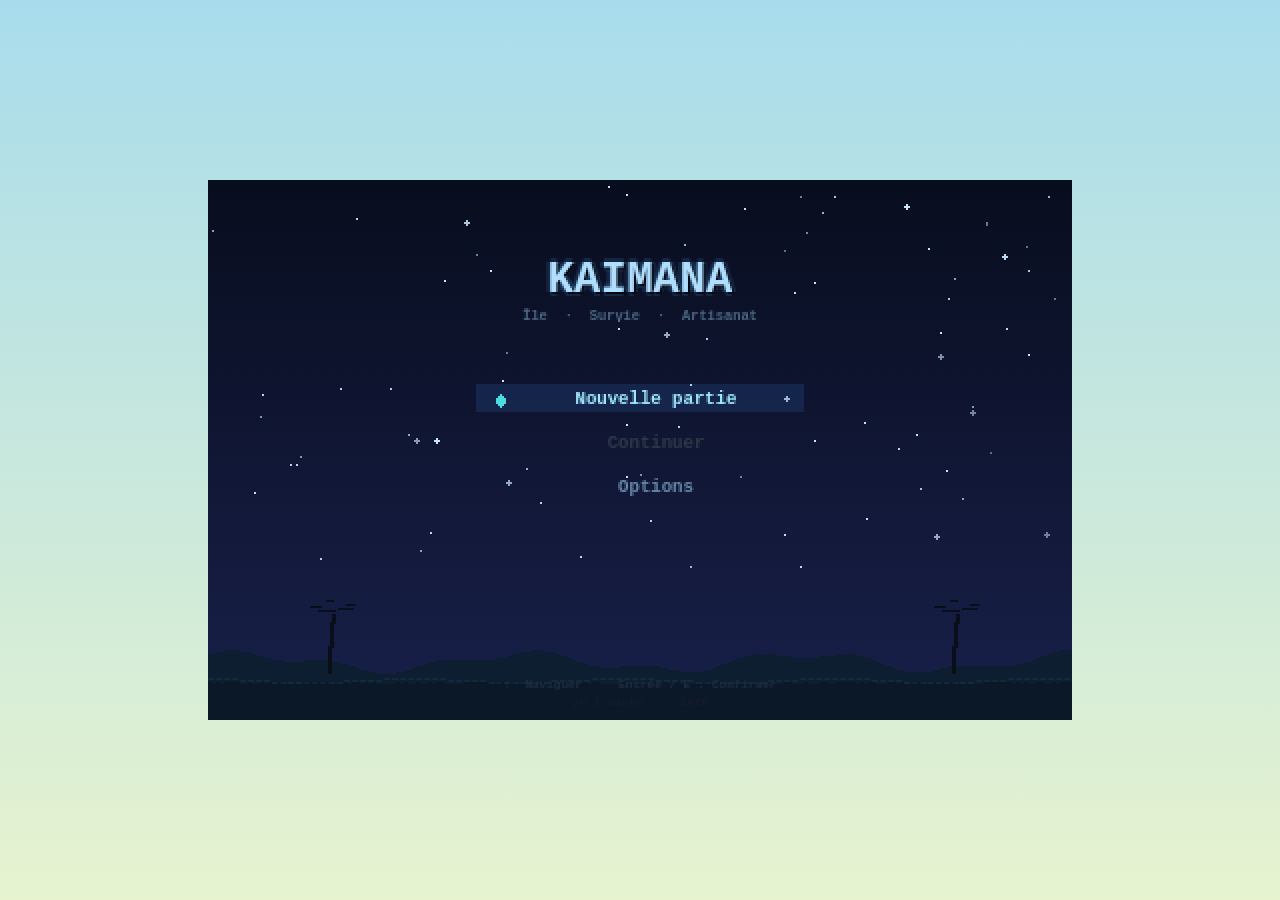
<file: index.html>
<!DOCTYPE html>
<html lang="fr">
<head>
<meta charset="UTF-8">
<meta name="viewport" content="width=device-width, initial-scale=1.0, user-scalable=no">
<title>Kaimana</title>
<link rel="stylesheet" href="css/base.css">
<link rel="stylesheet" href="css/hud.css">
<link rel="stylesheet" href="css/inventory.css">
<link rel="stylesheet" href="css/tooltip.css">
<link rel="stylesheet" href="css/controls.css">
</head>
<body>
<canvas id="game"></canvas>
<div id="hud">
  <h1>KAIMANA</h1>
  <p>Flèches / ZQSD : marcher · E : action / embarquer / pêcher · I : inventaire · F : poser un feu</p>
  <p id="meteo"></p>
</div>
<div id="bar"></div>

<div id="inv">
  <div id="invHeader">
    <span id="invTitle">KAIMANA</span>
    <div id="invTabs">
      <button class="itab active" data-tab="inv">INV</button>
      <button class="itab" data-tab="craft">CRAFT</button>
      <button class="itab" data-tab="skills">SKILLS</button>
    </div>
    <button id="closeInv">✕</button>
  </div>
  <div class="itabpanel" data-panel="inv">
    <div id="invBody">
      <div id="equipCol">
        <div class="seclabel">ÉQUIPEMENT</div>
        <div id="equipRow"></div>
        <div id="statsRow"></div>
      </div>
      <div id="invRight">
        <div class="seclabel">SACS <span>36 emplacements</span></div>
        <div id="grid"></div>
        <div id="weightRow"><span>⚖</span><div id="weightBar"><div id="weightFill"></div></div><span id="weightTxt"></span></div>
        <div id="dropZone">🗑 Jeter l'objet tenu</div>
      </div>
    </div>
  </div>
  <div class="itabpanel" data-panel="craft" style="display:none">
    <div class="seclabel">FABRICATION</div>
    <div id="craftFilters"></div>
    <div id="invRecipes"></div>
  </div>
  <div class="itabpanel" data-panel="skills" style="display:none">
    <div id="skills"></div>
  </div>
  <div class="hint">Clic : prendre / poser · Clic droit : moitié · Double-clic : utiliser / équiper</div>
</div>
<div id="held"><span class="ic"></span><span class="q"></span></div>
<div id="tip"></div>

<div id="dpad">
  <div class="db empty"></div><div class="db" data-d="up">▲</div><div class="db empty"></div>
  <div class="db" data-d="left">◀</div><div class="db empty"></div><div class="db" data-d="right">▶</div>
  <div class="db empty"></div><div class="db" data-d="down">▼</div><div class="db empty"></div>
</div>
<div id="touchBtns">
  <button class="tb" id="btnAct">🪓</button>
  <button class="tb" id="btnInv">🎒</button>
</div>

<!-- Ordre de chargement = ordre de dépendance (portée globale partagée, pas de modules). -->
<script src="js/core/config.js"></script>
<script src="js/core/utils.js"></script>
<script src="js/core/save.js"></script>
<script src="js/data/items.js"></script>
<script src="js/data/skills.js"></script>
<script src="js/data/recipes.js"></script>
<script src="js/world/map-gen.js"></script>
<script src="js/world/map-decor.js"></script>
<script src="js/entities/player.js"></script>
<script src="js/entities/inventory.js"></script>
<script src="js/entities/animals.js"></script>
<script src="js/entities/fish.js"></script>
<script src="js/entities/sea-predators.js"></script>
<script src="js/entities/kobolds.js"></script>
<script src="js/entities/spirits.js"></script>
<script src="js/render/tiles.js"></script>
<script src="js/render/decor.js"></script>
<script src="js/render/entities.js"></script>
<script src="js/render/hero.js"></script>
<script src="js/render/icons.js"></script>
<script src="js/render/effects.js"></script>
<script src="js/world/map-logic.js"></script>
<script src="js/ui/hud.js"></script>
<script src="js/ui/inventory-ui.js"></script>
<script src="js/ui/skills-ui.js"></script>
<script src="js/ui/tooltip.js"></script>
<script src="js/input.js"></script>
<script src="js/input/gamepad.js"></script>
<script src="js/combat.js"></script>
<script src="js/scenes/main-menu.js"></script>
<script src="js/game.js"></script>
</body>
</html>
</file>
<file: css/base.css>
:root{
  --sky-top:#a8dcec;
  --sky-bottom:#e7f3cf;
  --ink:#2b3a2e;
  --panel:#fdf6e3;
  --panel-border:#8a6240;

  /* Thème Héritage Artisanal 2.5D */
  --p1-wood-light: #d2a763;
  --p1-wood-mid: #8a6240;
  --p1-wood-dark: #4a3e28;
  --p1-paper: #fdf6e3;
  --p1-accent: #e8743f;
}
*{margin:0;padding:0;box-sizing:border-box}
html,body{height:100%;overflow:hidden}
body{
  background:linear-gradient(var(--sky-top),var(--sky-bottom));
  display:flex;align-items:center;justify-content:center;
  font-family:"Courier New",ui-monospace,monospace;
  -webkit-user-select:none;user-select:none;
  touch-action:none;
}
canvas{image-rendering:pixelated;image-rendering:crisp-edges;display:block}

/* Masque les éléments HUD/tactiles pendant l'écran titre */
body.in-menu #hud,
body.in-menu #bar,
body.in-menu #dpad,
body.in-menu #touchBtns { display:none; }
</file>
<file: css/hud.css>
#hud{
  position:fixed;top:10px;left:12px;color:var(--ink);
  text-shadow:0 1px 0 rgba(255,255,255,.6);pointer-events:none;
}
#hud h1{font-size:18px;letter-spacing:3px;font-weight:700}
#hud p{font-size:11px;letter-spacing:1px;opacity:.75;margin-top:2px}
#bar{
  position:fixed;top:10px;right:12px;display:flex;gap:6px;pointer-events:none;
}
.slot{
  background:var(--p1-paper);
  border:2px solid var(--p1-wood-dark);
  box-shadow: inset 2px 2px 0px var(--p1-wood-mid);
  border-radius:0;min-width:46px;padding:3px 6px;text-align:center;
  color:var(--p1-wood-dark);font-size:11px;line-height:1.2;
}
.slot .sw{display:inline-block;width:14px;height:14px;vertical-align:-3px;margin-right:3px;
  background-size:contain;background-repeat:no-repeat;image-rendering:pixelated}
</file>
<file: css/inventory.css>
/* ═══════════════════════════════════════════════════════════════
   Inventaire — palette sombre style Valheim/Kaimana (large)
   ═══════════════════════════════════════════════════════════════ */

/* ── Panel principal ── */
#inv {
  position: fixed;
  top: 50%; left: 50%;
  transform: translate(-50%, -50%);
  width: min(95vw, 960px);
  max-height: 94vh;
  background: var(--p1-paper);
  border: 4px solid var(--p1-wood-dark);
  border-radius: 0;
  color: var(--p1-wood-dark);
  display: none;
  flex-direction: column;
  z-index: 10;
  box-shadow:
    inset -4px -4px 0px var(--p1-wood-mid),
    4px 4px 0px rgba(0,0,0,0.3);
  overflow: hidden;
  font-family: inherit;
}
#inv.open { display: flex; }

/* ── Header & onglets ── */
#invHeader {
  display: flex;
  align-items: flex-end;
  padding: 11px 16px 0;
  background: var(--p1-wood-dark);
  gap: 4px;
  border-bottom: 2px solid var(--p1-wood-dark);
  flex-shrink: 0;
}
#invTitle {
  font-size: 17px;
  letter-spacing: 5px;
  color: var(--p1-wood-light);
  flex: 1;
  padding-bottom: 8px;
  text-shadow: 0 1px 0 rgba(0,0,0,0.5);
}
#invTabs { display: flex; gap: 2px; }
.itab {
  font-family: inherit;
  font-size: 14px;
  letter-spacing: 2px;
  padding: 8px 20px 7px;
  background: var(--p1-wood-mid);
  border: none;
  color: var(--p1-wood-dark);
  cursor: pointer;
  border-radius: 4px 4px 0 0;
  line-height: 1;
  transition: color .12s;
  box-shadow: inset 2px 2px 0 var(--p1-wood-light), inset -2px 0 0 var(--p1-wood-dark);
}
.itab:hover { color: white; }
.itab.active {
  background: var(--p1-paper);
  color: var(--p1-wood-dark);
  margin-bottom: -2px;
  border-bottom: none;
  box-shadow: inset 2px 2px 0 var(--p1-wood-mid), inset -2px 0 0 var(--p1-wood-mid);
}
#closeInv {
  background: none; border: none;
  color: var(--p1-wood-mid); cursor: pointer;
  font-size: 20px; padding: 4px 4px 10px;
  line-height: 1; font-family: inherit;
  transition: color .1s;
}
#closeInv:hover { color: white; }

/* ── Panels onglets ── */
.itabpanel {
  padding: 14px 18px 12px;
  display: flex;
  flex-direction: column;
  gap: 10px;
  flex-shrink: 0;
}

/* ── Labels de section ── */
.seclabel {
  font-size: 12px;
  letter-spacing: 3px;
  color: var(--p1-wood-dark);
  text-transform: uppercase;
  padding-bottom: 5px;
  border-bottom: 2px solid var(--p1-wood-mid);
  margin-bottom: 2px;
}
.seclabel span {
  letter-spacing: 1px;
  font-size: 11px;
  color: #3a3020;
  margin-left: 6px;
}

/* ── INV tab : layout 2 colonnes ── */
#invBody {
  display: flex;
  gap: 0;
  align-items: flex-start;
}
#equipCol {
  width: 224px;
  flex-shrink: 0;
  display: flex;
  flex-direction: column;
  gap: 3px;
  padding-right: 18px;
  border-right: 1px solid #2a2318;
}
#invRight {
  flex: 1;
  min-width: 0;
  display: flex;
  flex-direction: column;
  gap: 8px;
  padding-left: 18px;
}

/* ── Grille inventaire (9 × 4) ── */
#grid {
  display: grid;
  grid-template-columns: repeat(9, 1fr);
  gap: 4px;
}

/* ── Slot générique ── */
.islot {
  position: relative;
  cursor: pointer;
  background: #eee0c0;
  border: 2px solid var(--p1-wood-mid);
  border-radius: 0;
  aspect-ratio: 1;
  box-sizing: border-box;
  transition: border-color .08s, background .08s;
  box-shadow: inset 2px 2px 0px var(--p1-wood-dark);
}
.islot:hover {
  border-color: var(--p1-accent);
  background: #f5ead0;
}
.islot .ic {
  position: absolute;
  inset: 4px;
  background-size: contain;
  background-repeat: no-repeat;
  background-position: center;
  image-rendering: pixelated;
}
.islot .q {
  position: absolute;
  right: 3px; bottom: 2px;
  font-size: 14px; font-weight: 700;
  color: #e8dcc0;
  text-shadow: 0 1px 3px #000, 0 0 5px #000;
  line-height: 1;
}
.islot.filled { background: var(--p1-wood-light); }

/* ── Équipement ── */
#equipRow {
  display: flex;
  flex-direction: column;
  gap: 4px;
}
.eqwrap {
  display: flex;
  align-items: center;
  gap: 6px;
  height: 40px;
}
.eqicon {
  font-size: 18px;
  width: 22px;
  text-align: center;
  flex-shrink: 0;
  line-height: 1;
}
.eqlabel {
  font-size: 13px;
  letter-spacing: .5px;
  color: #6a5a3a;
  width: 78px;
  flex-shrink: 0;
  overflow: hidden;
  white-space: nowrap;
}
.eqslot {
  flex: 1;
  height: 36px;
  background: #eee0c0;
  border: 2px solid var(--p1-wood-mid);
  aspect-ratio: unset;
  border-radius: 0;
  box-shadow: inset 2px 2px 0px var(--p1-wood-dark);
}
.eqslot:hover { border-color: var(--p1-accent); }
.eqslot .ic { inset: 3px; }

#statsRow {
  margin-top: 6px;
  padding-top: 8px;
  border-top: 1px solid #2a2318;
  display: flex;
  flex-direction: column;
  gap: 5px;
}
.statline {
  font-size: 16px;
  color: #8a7a5a;
}
.statline b { color: var(--p1-accent); }

/* ── Poids ── */
#weightRow {
  display: flex;
  align-items: center;
  gap: 8px;
  font-size: 15px;
  color: #6a5a3a;
}
#weightBar {
  flex: 1;
  height: 8px;
  background: #242018;
  border: 1px solid #3e3222;
  border-radius: 4px;
  overflow: hidden;
}
#weightFill { height: 100%; background: #5a9050; transition: width .2s; }
#weightTxt { min-width: 130px; font-size: 15px; white-space: nowrap; }

/* ── Zone de jet ── */
#dropZone {
  font-size: 15px;
  text-align: center;
  padding: 9px 14px;
  border: 1px dashed #3a3020;
  border-radius: 5px;
  color: #4a3a28;
  cursor: pointer;
  transition: border-color .1s, color .1s;
}
#dropZone:hover { border-color: #c8a050; color: #e8dcc0; }

/* ── CRAFT tab ── */
#craftFilters {
  display: flex;
  flex-wrap: wrap;
  gap: 6px;
}
.cfbtn {
  font-family: inherit;
  font-size: 13px;
  letter-spacing: .8px;
  padding: 7px 16px;
  background: #1c180e;
  border: 1px solid #3e3222;
  border-radius: 5px;
  color: #6a5a3a;
  cursor: pointer;
  line-height: 1;
  transition: color .1s, border-color .1s;
}
.cfbtn:hover { color: #e8dcc0; border-color: #7a6038; }
.cfbtn.active {
  background: #342a18;
  border-color: #c8a050;
  color: #c8a050;
}

#invRecipes {
  display: flex;
  flex-wrap: wrap;
  gap: 7px;
  max-height: 340px;
  overflow-y: auto;
  overflow-x: hidden;
  scrollbar-width: thin;
  scrollbar-color: #4a3e28 transparent;
  align-content: flex-start;
}

.rcard {
  width: 120px;
  padding: 9px 7px;
  display: flex;
  flex-direction: column;
  align-items: center;
  gap: 4px;
  background: #1c180e;
  border: 1px solid #3a3020;
  border-radius: 5px;
  box-sizing: border-box;
  flex-shrink: 0;
  transition: border-color .1s;
}
.rcard.rcavail { border-color: #584520; background: #201c10; }
.rcard.rcavail:hover { border-color: #c8a050; box-shadow: 0 0 8px rgba(200,160,80,.1); }
.rcard.rccant { opacity: .35; }
.rcard .ricon {
  width: 32px; height: 32px;
  background-size: contain;
  background-repeat: no-repeat;
  background-position: center;
  image-rendering: pixelated;
  flex-shrink: 0;
}
.rcard .rname {
  font-size: 14px;
  text-align: center;
  color: #e8dcc0;
  line-height: 1.3;
  width: 100%;
  overflow: hidden;
  text-overflow: ellipsis;
  white-space: nowrap;
}
.rcard .rcost {
  font-size: 12px;
  text-align: center;
  color: #7a6a4a;
  line-height: 1.3;
  width: 100%;
  overflow: hidden;
  text-overflow: ellipsis;
  white-space: nowrap;
}
.rcard .rbtn {
  font-family: inherit;
  font-size: 13px;
  padding: 5px 12px;
  background: var(--p1-wood-mid);
  border: none;
  border-radius: 0;
  color: white;
  cursor: pointer;
  line-height: 1;
  margin-top: 2px;
  font-weight: 700;
  box-shadow:
    inset -2px -2px 0px var(--p1-wood-dark),
    inset 2px 2px 0px var(--p1-wood-light);
}
.rcard .rbtn:hover { background: var(--p1-wood-light); }
.rcard .rbtn:disabled {
  background: #1c180e;
  border-color: #302818;
  color: #3a3020;
  cursor: default;
}

/* ── SKILLS tab ── */
#skills {
  display: flex;
  flex-direction: column;
  gap: 10px;
  padding: 4px 0;
}
.skrow {
  display: flex;
  align-items: center;
  gap: 12px;
}
.skname {
  min-width: 160px;
  font-size: 17px;
  color: #e8dcc0;
}
.skbar {
  flex: 1;
  height: 11px;
  background: #242018;
  border: 1px solid #3e3222;
  border-radius: 4px;
  overflow: hidden;
}
.skfill { height: 100%; background: var(--p1-wood-light); }
.sklvl {
  font-size: 15px;
  color: #8a7a5a;
  min-width: 160px;
  text-align: right;
  white-space: nowrap;
}

/* ── Hint footer ── */
.hint {
  font-size: 13px;
  color: #3a2e1a;
  text-align: center;
  padding: 6px 0 7px;
  border-top: 1px solid #221e12;
  letter-spacing: .5px;
  flex-shrink: 0;
}
</file>
<file: css/tooltip.css>
#held{position:fixed;pointer-events:none;z-index:50;display:none}
#held .ic{display:block;width:24px;height:24px;background-size:contain;background-repeat:no-repeat;image-rendering:pixelated}
#held .q{position:absolute;right:-6px;bottom:-6px;font-size:10px;font-weight:700;
  color:#fff;text-shadow:0 0 3px #000,0 0 3px #000}
#tip{
  position:fixed;pointer-events:none;z-index:60;display:none;max-width:210px;
  background:rgba(30,40,30,.93);color:#f3eeda;font-size:11px;line-height:1.5;
  padding:6px 9px;border-radius:6px;border:1px solid var(--panel-border);
}
#tip b{color:#ffd98a}
</file>
<file: css/controls.css>
#dpad{
  position:fixed;left:18px;bottom:18px;display:none;
  grid-template-columns:repeat(3,52px);grid-template-rows:repeat(3,52px);gap:4px;
}
#touchBtns{position:fixed;right:18px;bottom:24px;display:none;flex-direction:column;gap:10px}
@media (pointer:coarse){ #dpad{display:grid} #touchBtns{display:flex} #hud p{display:none} }
.db{
  background: var(--p1-wood-mid);
  border: 2px solid var(--p1-wood-dark);
  box-shadow: inset 2px 2px 0 var(--p1-wood-light);
  border-radius:0;color:white;font-size:20px;
  display:flex;align-items:center;justify-content:center;touch-action:none;
}
.db:active{background: var(--p1-wood-dark); box-shadow: inset -2px -2px 0 var(--p1-wood-mid);}
.db.empty{visibility:hidden}
.tb{
  width:58px;height:58px;border-radius:0;font-size:24px;
  background: var(--p1-paper);
  border: 2px solid var(--p1-wood-dark);
  box-shadow: inset 2px 2px 0 var(--p1-wood-mid);
  display:flex;align-items:center;justify-content:center;touch-action:none;
}
.tb:active{background: var(--p1-wood-light); box-shadow: inset -2px -2px 0 var(--p1-wood-dark);}
</file>
